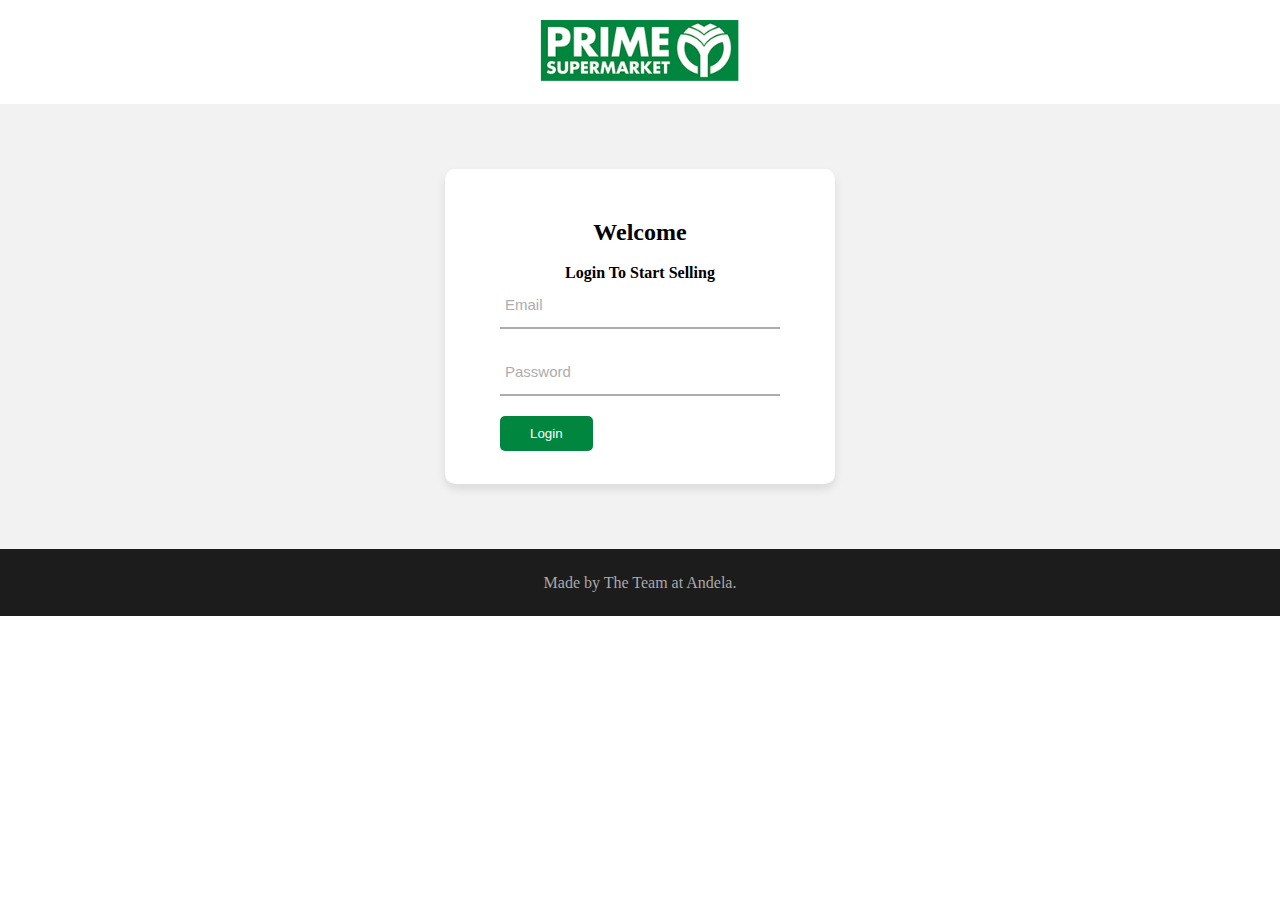
<file: UI/index.html>
<!DOCTYPE html>
<html lang="en">
<head>
	<title>Prime Supermarket</title>
	<meta charset="UTF-8">
	<meta name="viewport" content="width=device-width, initial-scale=1">
	<link rel="stylesheet" type="text/css" href="css/login.css">
</head>
<body>
	<header>
		<img class="logo" src="images/logo.png" width="200px" height="100px" alt="logo">
	</header>
	<div class="limiter">
		<div class="container-login">
			<div class="wrap-login">
				<form action="pages/dashboard.html" class="login-form" method="post">
					<span class="login-form-title p-b-48">
					</span>
					<h2 class="align-center">Welcome</h2><br>
					<h4 class="align-center">Login To Start Selling</h4>
					<div class="wrap-input">
						<input class="input" type="text" name="email" placeholder="Email">
					</div>

					<div class="wrap-input">
						<input class="input" type="password" name="pass" placeholder="Password">
					</div>
					<input class="button" type="Submit" value="Login">
				</form>
			</div>
		</div>
	</div>
<footer>
	<p class="footer">Made by <a href="#" target="_blank">The Team at Andela.</a></p>
</footer>

</body>
</html>
</file>
<file: UI/css/login.css>
* {
	margin: 0px; 
	padding: 0px; 
	box-sizing: border-box;
}
header{
  text-align: center;
}
body, html {
	height: 100%;
  font-size: 16px;
}

a {
	font-size: 16px;
	line-height: 1.7;
	color: #666666;
	margin: 0px;
	transition: all 0.4s;
  text-decoration: none;
}

a:focus {
	outline: none !important;
}

a:hover {
	text-decoration: none;
  color: #ffffff;
}

h1,h2,h3,h4,h5,h6 {
	margin: 0px;
}

p {
	font-size: 16px;
	line-height: 1.7;
	color: #666666;
	margin: 0px;
}

ul, li {
	margin: 0px;
	list-style-type: none;
}

input {
	outline: none;
	border: none;
}

textarea {
  outline: none;
  border: none;
}

textarea:focus, input:focus {
  border-color: transparent !important;
}

input:focus::-webkit-input-placeholder { color:transparent; }
input:focus:-moz-placeholder { color:transparent; }
input:focus::-moz-placeholder { color:transparent; }
input:focus:-ms-input-placeholder { color:transparent; }

textarea:focus::-webkit-input-placeholder { color:transparent; }
textarea:focus:-moz-placeholder { color:transparent; }
textarea:focus::-moz-placeholder { color:transparent; }
textarea:focus:-ms-input-placeholder { color:transparent; }

input::-webkit-input-placeholder { color: #adadad;}
input:-moz-placeholder { color: #adadad;}
input::-moz-placeholder { color: #adadad;}
input:-ms-input-placeholder { color: #adadad;}

textarea::-webkit-input-placeholder { color: #adadad;}
textarea:-moz-placeholder { color: #adadad;}
textarea::-moz-placeholder { color: #adadad;}
textarea:-ms-input-placeholder { color: #adadad;}

/*---------------------------------------------*/
.button {
  color: #ffffff;
	background: #00863f;
  padding: 10px 30px;
  border-radius: 5px;
}

.button:hover {
	cursor: pointer;
  background-color: #000000;
}

iframe {
	border: none !important;
}
.logo{
  text-align: center;
}

.limiter {
  width: 100%;
  margin: 0 auto;
}

.container-login {
  width: 100%;  
  display: flex;
  flex-wrap: wrap;
  justify-content: center;
  align-items: center;
  padding: 65px 0;
  background: #f2f2f2;  
}

.wrap-login {
  width: 390px;
  background: #fff;
  border-radius: 10px;
  overflow: hidden;
  padding: 50px 55px 33px 55px;
  box-shadow: 0 5px 10px 0px rgba(0, 0, 0, 0.1);
}

.login-form {
  width: 100%;
}

.login-form-title {
  display: block;
  font-size: 30px;
  color: #333333;
  line-height: 1.2;
  text-align: center;
  border: none;
}
.login-form-title i {
  font-size: 60px;
}

.wrap-input {
  width: 100%;
  position: relative;
  border-bottom: 2px solid #adadad;
  margin-bottom: 20px;
}

.input {
  font-size: 15px;
  color: #333;
  line-height: 1.2;
  display: block;
  width: 100%;
  height: 45px;
  background: transparent;
  padding: 0 5px;
}

.focus-input {
  position: absolute;
  display: block;
  width: 100%;
  height: 100%;
  top: 0;
  left: 0;
  pointer-events: none;
}

.focus-input::before {
  content: "";
  display: block;
  position: absolute;
  bottom: -2px;
  left: 0;
  width: 0;
  height: 2px;
  transition: all 0.4s;
  background: #6a7dfe;
  background: linear-gradient(left, #21d4fd, #b721ff);
}

data-placeholder{
  color:#333;
}

.focus-input100::after {
  font-size: 15px;
  color: #999999;
  line-height: 1.2;
  content: attr(data-placeholder);
  display: block;
  width: 100%;
  position: absolute;
  top: 16px;
  left: 0px;
  padding-left: 5px;
  transition: all 0.4s;
}

.input100:focus + .focus-input100::after {
  top: -15px;
}

.input100:focus + .focus-input100::before {
  width: 100%;
}

.has-val.input100 + .focus-input100::after {
  top: -15px;
}

.has-val.input100 + .focus-input100::before {
  width: 100%;
}

.btn-show-pass {
  font-size: 15px;
  color: #999999;
  display: flex;
  align-items: center;
  position: absolute;
  height: 100%;
  top: 0;
  right: 0;
  padding-right: 5px;
  cursor: pointer;
  -webkit-transition: all 0.4s;
  -o-transition: all 0.4s;
  -moz-transition: all 0.4s;
  transition: all 0.4s;
}

.btn-show-pass:hover {
  color: #6a7dfe;
  color: linear-gradient(left, #21d4fd, #b721ff);
}

.btn-show-pass.active {
  color: #6a7dfe;
  color: linear-gradient(left, #21d4fd, #b721ff);
}

.container-login-form-btn {
  display: flex;
  flex-wrap: wrap;
  justify-content: center;
  padding-top: 13px;
}

.wrap-login-form-btn {
  width: 100%;
  display: block;
  position: relative;
  z-index: 1;
  border-radius: 25px;
  overflow: hidden;
  margin: 0 auto;
}

.login-form-bgbtn {
  position: absolute;
  z-index: -1;
  width: 300%;
  height: 100%;
  background: #a64bf4;
  background: linear-gradient(right, #21d4fd, #b721ff, #21d4fd, #b721ff);
  top: 0;
  left: -100%;
  transition: all 0.4s;
}

.login-form-btn {
  font-size: 15px;
  color: #fff;
  line-height: 1.2;
  text-transform: uppercase;
  display: flex;
  justify-content: center;
  align-items: center;
  padding: 0 20px;
  width: 100%;
  height: 50px;
}

.wrap-login-form-btn:hover .login-form-bgbtn {
  left: 0;
}

@media (max-width: 576px) {
  .wrap-login100 {
    padding: 77px 15px 33px 15px;
  }
}

@media (max-width: 992px) {
  .alert-validate::before {
    visibility: visible;
    opacity: 1;
  }
}
.footer{
  color: #aaaaaa;
  font-size: 16px;
  text-align: center;
  padding: 20px 0;
  background-color: #1c1c1c;
}
.footer a{
  color: #aaaaaa;
}
.footer a:hover{
  color: #ffffff;
}
.align-center{
  text-align: center;
}
</file>
